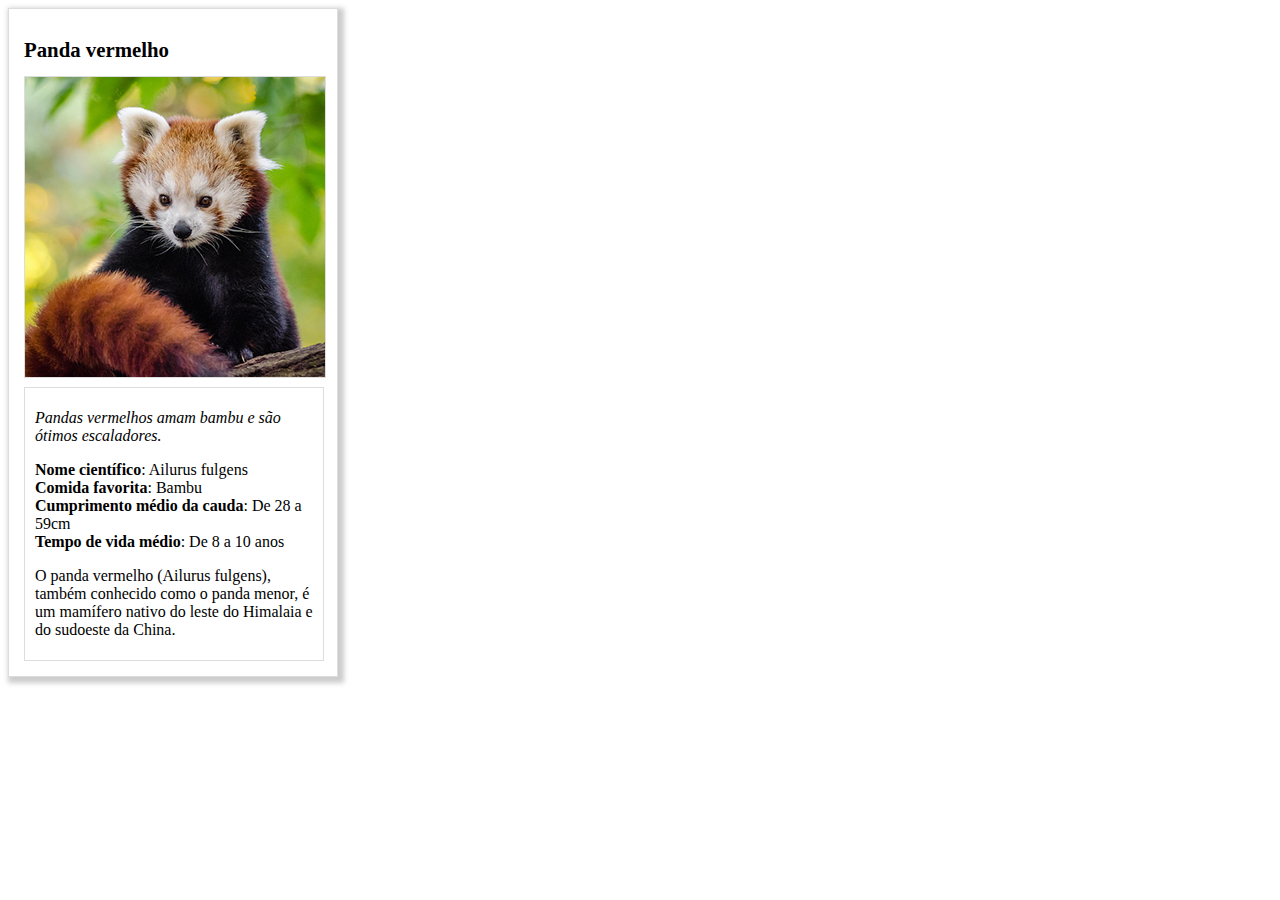
<file: projects/card.html>
<!DOCTYPE html>
<html lang="pt-br">
<head>
	<meta charset="utf-8">
	<title>Animal Trading Cards</title>
	<link rel="stylesheet" href="styles.css">
</head>

<body>
	<div class="card">
		<!-- your favorite animal's name goes here -->
		<h1 id="title">Panda vermelho</h1>
		<!-- your favorite animal's image goes here -->
		<img src="animal.png" alt="Um panda vermelho selvagem">
		<div class="description">
			<!-- your favorite animal's interesting fact goes here -->
			<p class="interesting">Pandas vermelhos amam bambu e são ótimos escaladores.</p>
			<ul>
				<!-- your favorite animal's list items go here -->
				<li><span class="attribute">Nome científico</span>: Ailurus fulgens</li>
				<li><span class="attribute">Comida favorita</span>: Bambu</li>
				<li><span class="attribute">Cumprimento médio da cauda</span>: De 28 a 59cm</li>
				<li><span class="attribute">Tempo de vida médio</span>: De 8 a 10 anos</li>
			</ul>
			<!-- your favorite animal's description goes here -->
			<p>O panda vermelho (Ailurus fulgens), também conhecido como o panda menor, é um mamífero
				nativo do leste do Himalaia e do sudoeste da China.</p>

			<!--Source: https://en.wikipedia.org/wiki/Red_panda -->
				
		</div>
	</div>
</body>

</html>
</file>
<file: projects/styles.css>
/* add your CSS here */

* {
    box-sizing: border-box;
}

body {
    font-family: Georgia, 'Times New Roman', Times, serif;
}

.card {
    width: 330px;
    background-color: #fff;
    box-shadow: 3px 3px 5px 3px #ccc;
    padding: 15px;
}

h1{
    font-size: 1.3em;
}

.card, img, .description {
    border: 1px solid #ddd;
}

.attribute {
    font-weight: 700;
}

.description {
    margin-top: 5px;
    text-align: left;
    width: 300px;
    padding: 5px 10px 5px 10px;
}

ul {
    list-style-type: none;
    padding-left: 0;
}

.interesting {
    font-style: italic;
}
</file>
